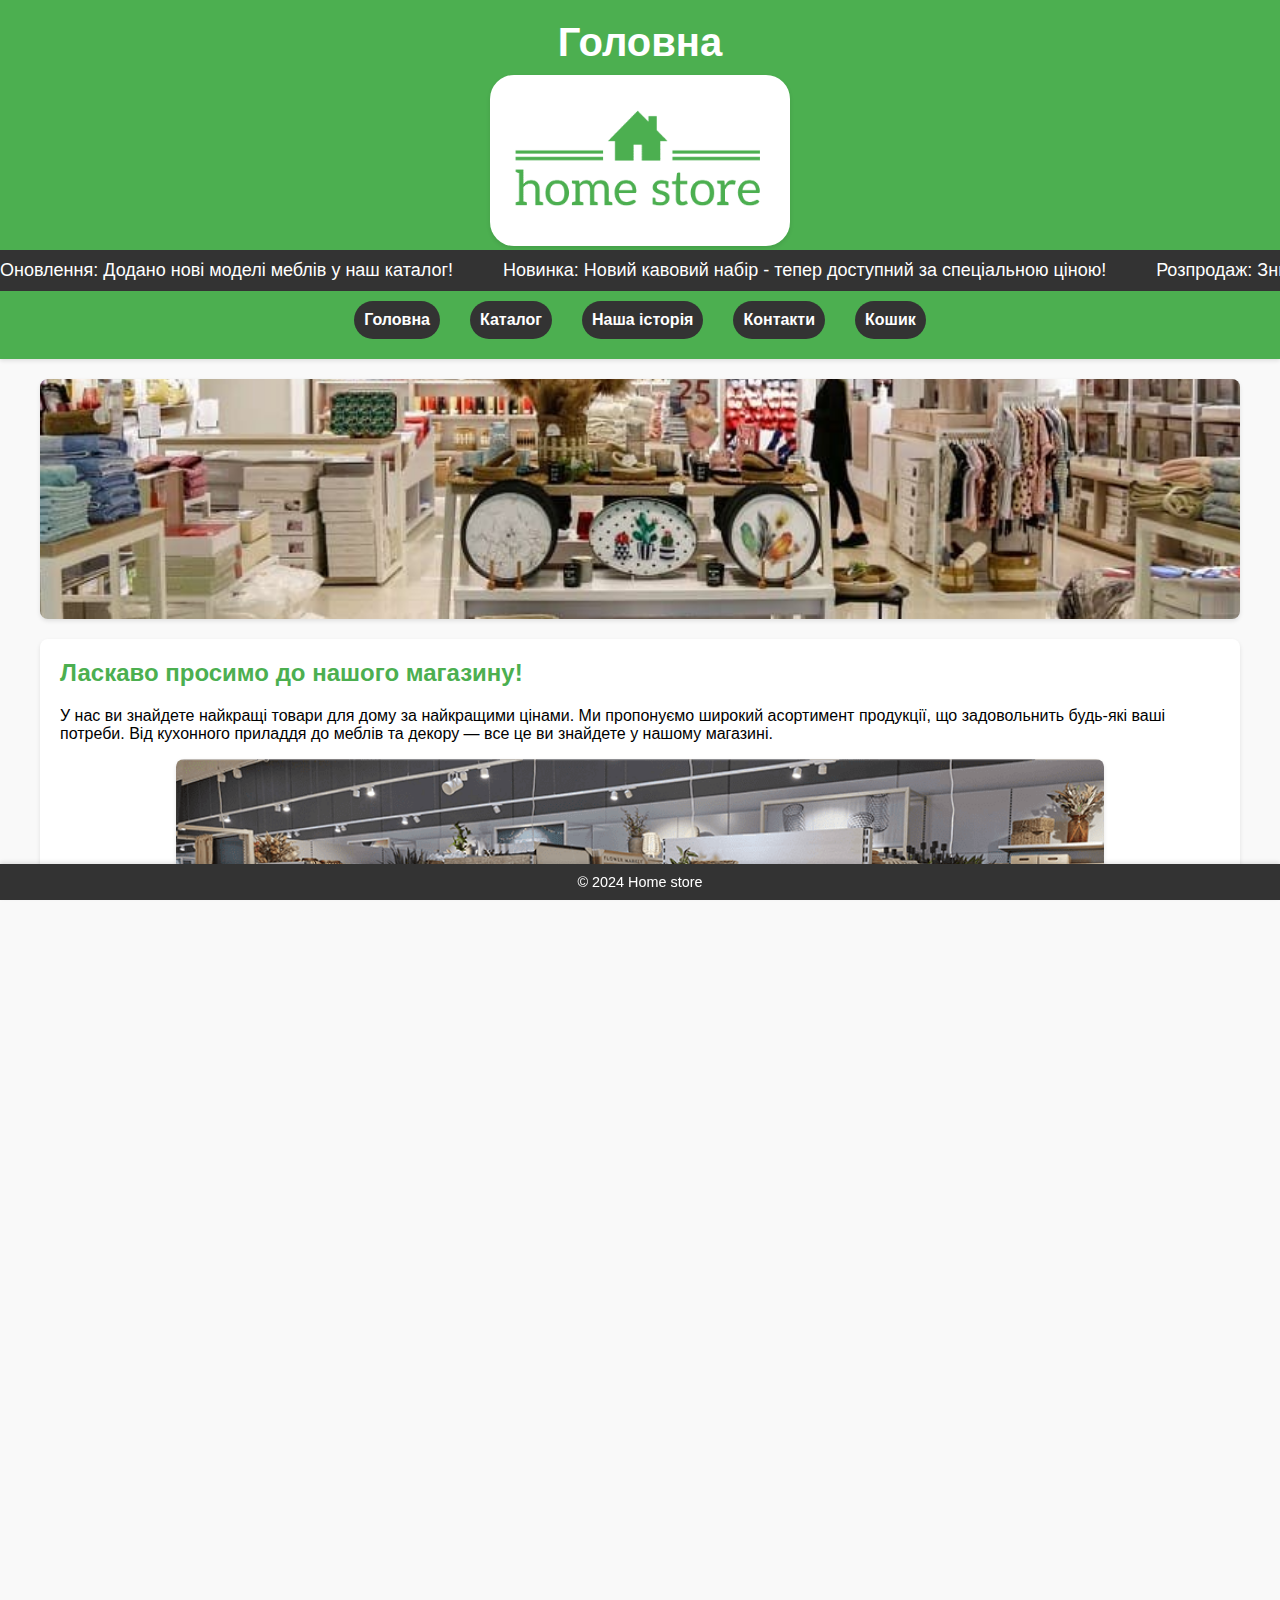
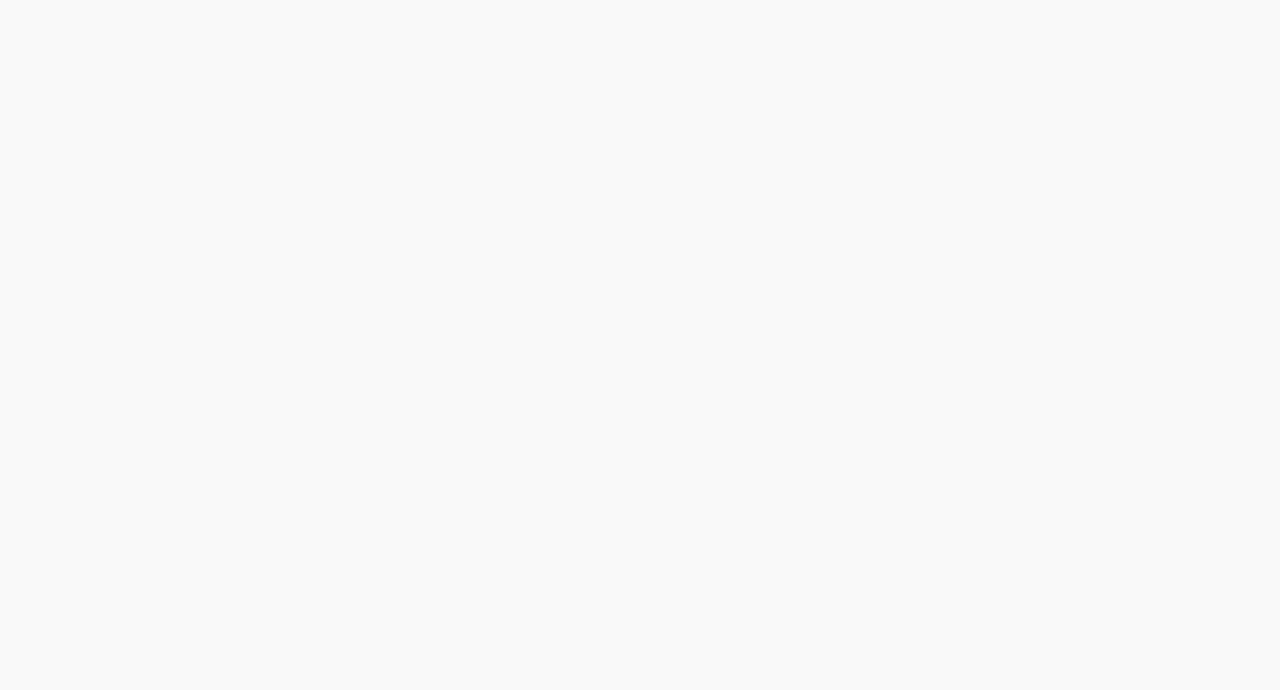
<file: index.html>
<!DOCTYPE html>
<html lang="uk">
<head>
    <meta charset="UTF-8">
    <meta name="viewport" content="width=device-width, initial-scale=1.0">
    <title>Home store</title>
    <link rel="stylesheet" href="styles.css">
</head>
<body>
<header>
    <h1>Головна</h1>
    <img src="img/logo.png" style="border-radius: 24px; margin-top: 10px;" width="300" alt="logo">
    <div class="news-ticker">
        <div class="news">
            <span>Новинка: Новий кавовий набір - тепер доступний за спеціальною ціною!</span>
            <span>Розпродаж: Знижки до 50% на кухонне приладдя!</span>
            <span>Оновлення: Додано нові моделі меблів у наш каталог!</span>
        </div>
    </div>
    <div class="burger" id="burger">
        <span></span>
        <span></span>
        <span></span>
    </div>
    <nav class="header__menu" id="headerMenu">
        <ul class="header__ul">
            <li><a href="index.html">Головна</a></li>
            <li><a href="products.html">Каталог</a></li>
            <li><a href="history.html">Наша історія</a></li>
            <li><a href="contact.html">Контакти</a></li>
            <li><a href="cart.html">Кошик</a></li>
        </ul>
    </nav>
</header>
<main>
    <section class="parallax"></section>
    <section>
        <h2>Ласкаво просимо до нашого магазину!</h2>
        <p>У нас ви знайдете найкращі товари для дому за найкращими цінами. Ми пропонуємо широкий асортимент продукції, що задовольнить будь-які ваші потреби. Від кухонного приладдя до меблів та декору — все це ви знайдете у нашому магазині.</p>
        <div style="display: flex; justify-content: center; max-width: 100%;">
            <img src="img/index/first-img.png" style="max-width: 80%; height: auto; flex: 1 1 auto;" alt="Image">
        </div>

        <p>Наші товари відрізняються високою якістю та надійністю. Ми працюємо лише з перевіреними постачальниками та пропонуємо вам продукцію відомих брендів, яким довіряють мільйони людей по всьому світу.</p>
        <p>Ми завжди раді новим клієнтам та прагнемо забезпечити найвищий рівень обслуговування. Наша команда професіоналів завжди готова допомогти вам з вибором товарів та надати консультації з будь-яких питань. Завітайте до нас та переконайтесь самі, що наш магазин — найкращий вибір для вашого дому!</p>
        <p>Не забувайте, що ми регулярно проводимо акції та розпродажі, щоб ви могли придбати улюблені товари за ще вигіднішими цінами. Підпишіться на нашу розсилку, щоб бути в курсі всіх новин та спеціальних пропозицій.</p>
        <div style="display: flex; justify-content: center; max-width: 100%;">
            <img src="img/index/second-img.jpg" style="max-width: 80%; height: auto; flex: 1 1 auto;" alt="Image">
        </div>
        <p>Дякуємо за довіру та бажаємо приємних покупок у нашому магазині!</p>
    </section>
</main>
<footer>
    <p>&copy; 2024 Home store</p>
</footer>
<script src="/js/newnews.js"></script>
<script src="/js/burger.js"></script>
</body>
</html>
</file>
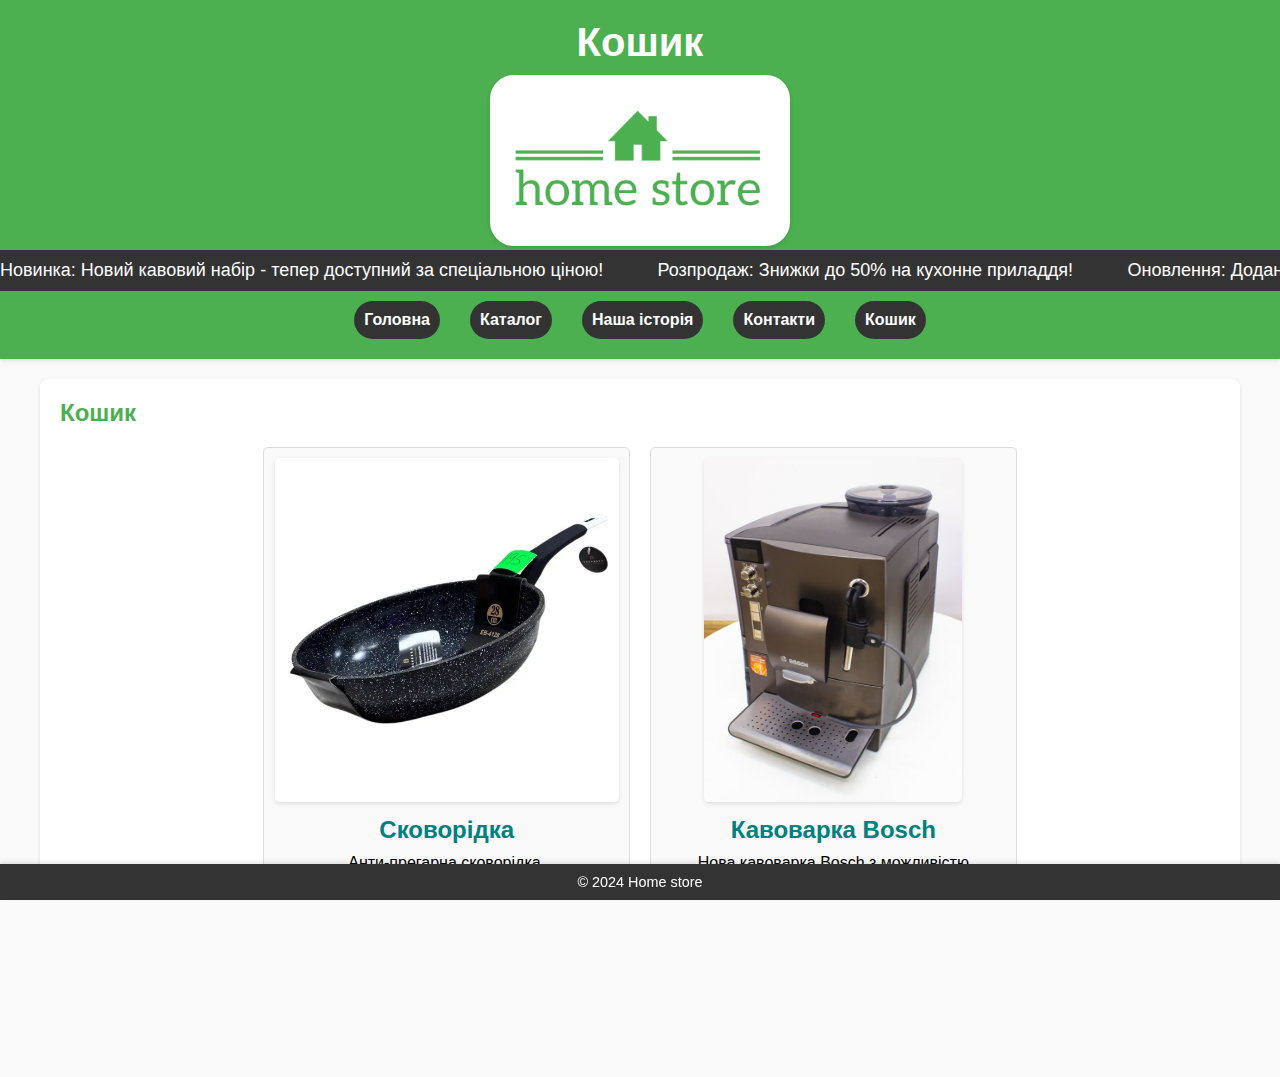
<file: cart.html>
<!DOCTYPE html>
<html lang="uk">
<head>
  <meta charset="UTF-8">
  <meta name="viewport" content="width=device-width, initial-scale=1.0">
  <title>Кошик</title>
  <link rel="stylesheet" href="styles.css">
</head>
<body>
<header>
  <h1>Кошик</h1>
  <img src="img/logo.png" style="border-radius: 24px; margin-top: 10px;" width="300" alt="logo">
  <div class="news-ticker">
    <div class="news">
        <span>Новинка: Новий кавовий набір - тепер доступний за спеціальною ціною!</span>
        <span>Розпродаж: Знижки до 50% на кухонне приладдя!</span>
        <span>Оновлення: Додано нові моделі меблів у наш каталог!</span>
    </div>
  </div>
  <div class="burger" id="burger">
    <span></span>
    <span></span>
    <span></span>
  </div>
  <nav class="header__menu" id="headerMenu">
    <ul class="header__ul">
      <li><a href="index.html">Головна</a></li>
      <li><a href="products.html">Каталог</a></li>
      <li><a href="history.html">Наша історія</a></li>
      <li><a href="contact.html">Контакти</a></li>
      <li><a href="cart.html">Кошик</a></li>
    </ul>
  </nav>
</header>
<main>
  <section>
    <h2>Кошик</h2>
    <div class="product-grid">
      <div class="product-item">
        <img src="img/items/item-1.webp" alt="Товар 1">
        <h3>Cковорідка</h3>
        <p>Анти-прегарна сковорідка.</p>
        <p class="price">1600 грн</p>
        <button  class="button">Придбати</button>
      </div>
      <div class="product-item">
        <img src="img/items/item-2.webp" alt="Кавоварка Bosch">
        <h3>Кавоварка Bosch</h3>
        <p>Нова кавоварка Bosch з можливістю приготування кави та капучіно в домашніх умовах. Ідеально підходить для любителів справжнього італійського смаку.</p>
        <p class="price">1500 грн</p>
        <button  class="button">Придбати</button>
      </div>
    </div>
  </section>
</main>
<footer>
  <p>&copy; 2024 Home store</p>
</footer>
</body>
<script src="/js/burger.js"></script>
</html>
</file>
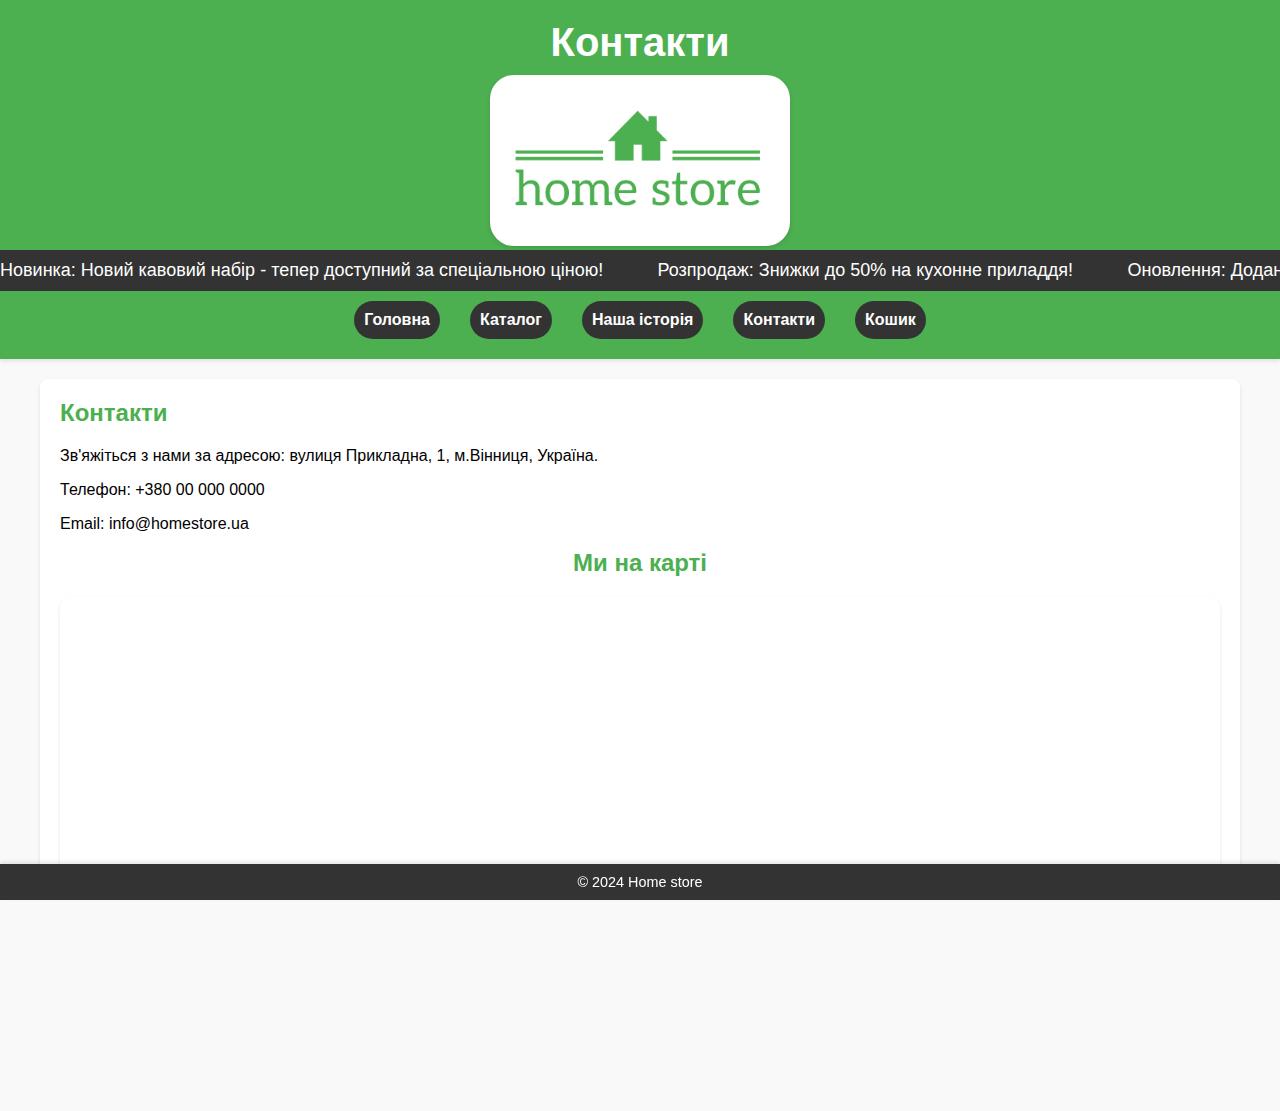
<file: contact.html>
<!DOCTYPE html>
<html lang="uk">
<head>
  <meta charset="UTF-8">
  <meta name="viewport" content="width=device-width, initial-scale=1.0">
  <title>Контакти</title>
  <link rel="stylesheet" href="styles.css">
  <style>
    .map {
      text-align: center;
    }
    iframe {
      width: 100%;
      height: 450px;
      border: 0;
      border-radius: 12px;
      box-shadow: 0 2px 4px rgba(0, 0, 0, 0.1);
    }
    @media (max-width: 600px) {
      iframe {
        height: 300px;
      }
    }
    .contact-info ul {
      list-style: none;
      padding: 0;
    }

  </style>
</head>
<body>
<header>
  <h1>Контакти</h1>
  <img src="img/logo.png" style="border-radius: 24px; margin-top: 10px;" width="300" alt="logo">
  <div class="news-ticker">
    <div class="news">
        <span>Новинка: Новий кавовий набір - тепер доступний за спеціальною ціною!</span>
        <span>Розпродаж: Знижки до 50% на кухонне приладдя!</span>
        <span>Оновлення: Додано нові моделі меблів у наш каталог!</span>
    </div>
  </div>
  <div class="burger" id="burger">
    <span></span>
    <span></span>
    <span></span>
  </div>
  <nav class="header__menu" id="headerMenu">
    <ul class="header__ul">
      <li><a href="index.html">Головна</a></li>
      <li><a href="products.html">Каталог</a></li>
      <li><a href="history.html">Наша історія</a></li>
      <li><a href="contact.html">Контакти</a></li>
      <li><a href="cart.html">Кошик</a></li>
    </ul>
  </nav>
</header>
<main>
  <section>
    <h2>Контакти</h2>
    <p>Зв'яжіться з нами за адресою: вулиця Прикладна, 1, м.Вінниця, Україна.</p>
    <p>Телефон: +380 00 000 0000</p>
    <p>Email: info@homestore.ua</p>
    <div class="map">
      <h2>Ми на карті</h2>
      <iframe
              src="https://www.google.com/maps/embed?pb=!1m18!1m12!1m3!1d10245.632666106946!2d28.451900669347116!3d49.233083546173065!2m3!1f0!2f0!3f0!3m2!1i1024!2i768!4f13.1!3m3!1m2!1s0x472c651acc3f6a5b%3A0x7c5b62a9052a320e!2z0J3QvtCy0YvRjyDQv9C-0LvRjNC90YvQuSDQstGD0YjQuNC5!5e0!3m2!1suk!2sua!4v1626949614982!5m2!1suk!2sua"
              allowfullscreen=""
              loading="lazy">
      </iframe>
    </div>
  </section>
</main>
<footer>
  <p>&copy; 2024 Home store</p>
</footer>
</body>
<script src="/js/burger.js"></script>
</html>
</file>
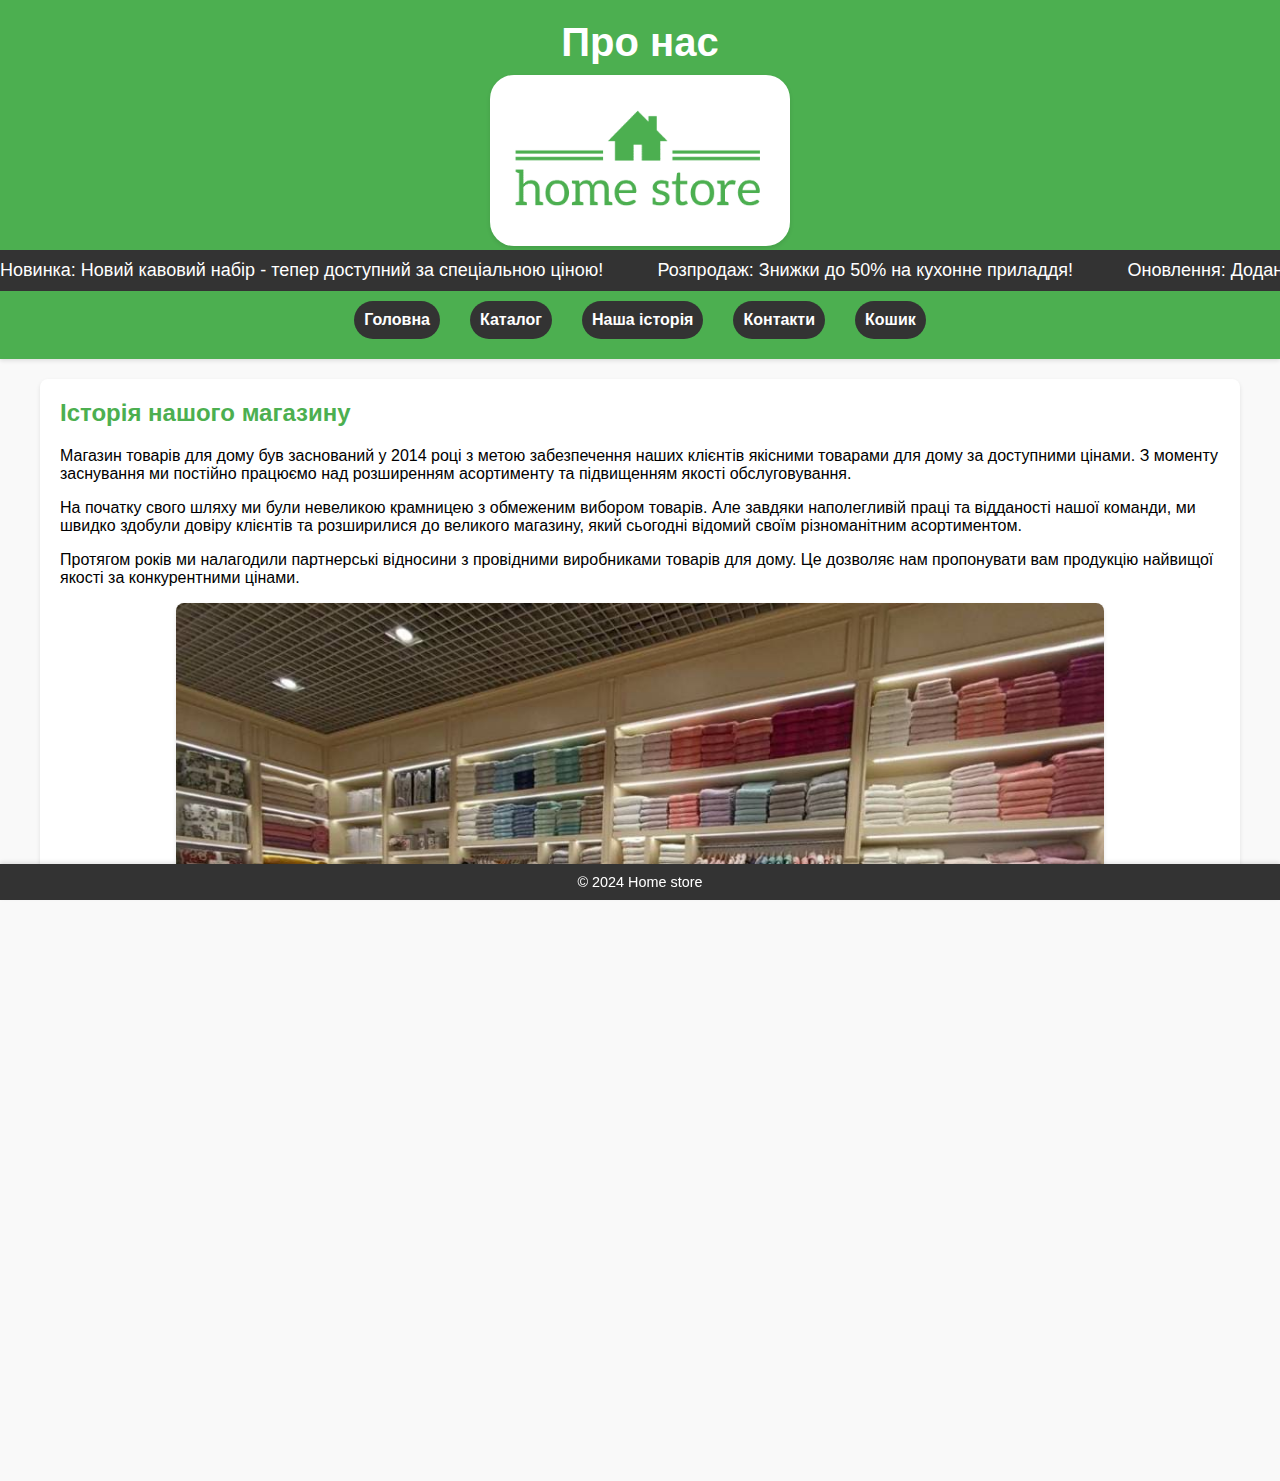
<file: history.html>
<!DOCTYPE html>
<html lang="uk">
<head>
  <meta charset="UTF-8">
  <meta name="viewport" content="width=device-width, initial-scale=1.0">
  <title>Про нас</title>
  <link rel="stylesheet" href="styles.css">
</head>
<body>
<header>
  <h1>Про нас</h1>
  <img src="img/logo.png" style="border-radius: 24px; margin-top: 10px;" width="300" alt="logo">
  <div class="news-ticker">
    <div class="news">
        <span>Новинка: Новий кавовий набір - тепер доступний за спеціальною ціною!</span>
        <span>Розпродаж: Знижки до 50% на кухонне приладдя!</span>
        <span>Оновлення: Додано нові моделі меблів у наш каталог!</span>
    </div>
  </div>
  <div class="burger" id="burger">
    <span></span>
    <span></span>
    <span></span>
  </div>
  <nav class="header__menu" id="headerMenu">
    <ul class="header__ul">
      <li><a href="index.html">Головна</a></li>
      <li><a href="products.html">Каталог</a></li>
      <li><a href="history.html">Наша історія</a></li>
      <li><a href="contact.html">Контакти</a></li>
      <li><a href="cart.html">Кошик</a></li>
    </ul>
  </nav>
</header>
<main>
  <section>
    <h2>Історія нашого магазину</h2>
    <p>Магазин товарів для дому був заснований у 2014 році з метою забезпечення наших клієнтів якісними товарами для дому за доступними цінами. З моменту заснування ми постійно працюємо над розширенням асортименту та підвищенням якості обслуговування.</p>
    <p>На початку свого шляху ми були невеликою крамницею з обмеженим вибором товарів. Але завдяки наполегливій праці та відданості нашої команди, ми швидко здобули довіру клієнтів та розширилися до великого магазину, який сьогодні відомий своїм різноманітним асортиментом.</p>
    <p>Протягом років ми налагодили партнерські відносини з провідними виробниками товарів для дому. Це дозволяє нам пропонувати вам продукцію найвищої якості за конкурентними цінами.</p>
    <div style="display: flex; justify-content: center; max-width: 100%;">
      <img src="img/history/first.jpg" style="max-width: 80%;height: auto; flex: 1 1 auto;" alt="Image">
    </div>
    <p>Ми завжди прагнемо до інновацій та вдосконалення. Наші клієнти є нашим головним пріоритетом, тому ми постійно працюємо над покращенням сервісу та забезпеченням вашого задоволення від покупок.</p>
    <p>Сьогодні наш магазин є одним з провідних на ринку товарів для дому, і ми пишаємося своєю історією та досягненнями. Ми дякуємо всім нашим клієнтам за підтримку та довіру. Ми продовжуватимемо працювати для вас та намагатися перевершити ваші очікування.</p>
  </section>
</main>
<footer>
  <p>&copy; 2024 Home store</p>
</footer>
</body>
<script src="/js/burger.js"></script>
</html>
</file>
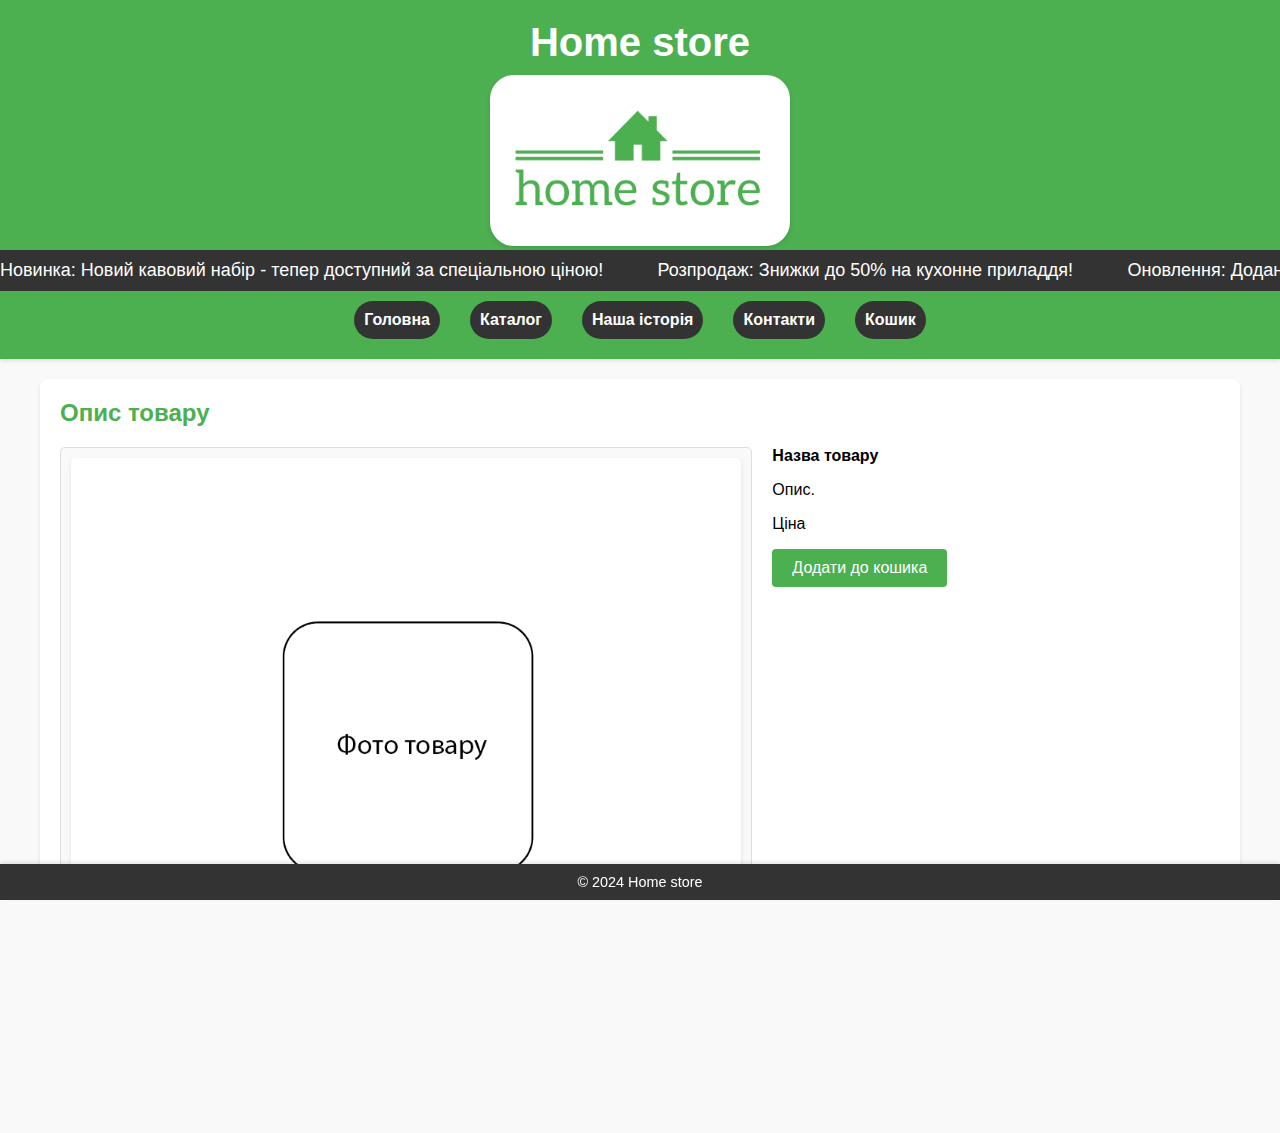
<file: product.html>
<!DOCTYPE html>
<html lang="uk">
<head>
  <meta charset="UTF-8">
  <meta name="viewport" content="width=device-width, initial-scale=1.0">
  <title>Опис товару</title>
  <link rel="stylesheet" href="styles.css">
</head>
<body>
<header>
  <h1>Home store</h1>
  <img src="img/logo.png" style="border-radius: 24px; margin-top: 10px;" width="300" alt="logo">
  <div class="news-ticker">
    <div class="news">
        <span>Новинка: Новий кавовий набір - тепер доступний за спеціальною ціною!</span>
        <span>Розпродаж: Знижки до 50% на кухонне приладдя!</span>
        <span>Оновлення: Додано нові моделі меблів у наш каталог!</span>
    </div>
  </div>
  <div class="burger" id="burger">
      <span></span>
      <span></span>
      <span></span>
  </div>
  <nav class="header__menu" id="headerMenu">
    <ul class="header__ul"> 
      <li><a href="index.html">Головна</a></li>
      <li><a href="products.html">Каталог</a></li>
      <li><a href="history.html">Наша історія</a></li>
      <li><a href="contact.html">Контакти</a></li>
      <li><a href="cart.html">Кошик</a></li>
    </ul>
  </nav>
</header>
<main>
  <section>
    <h2>Опис товару</h2>
    <div style="display: flex; width: 100%;">
      <div class="product-item" style="width: auto;">
        <img src="img/empty.png" style="max-height: 600px; width: 100%" alt="Empty">
      </div>
      <div style="display: flex; justify-content: center">
        <div style="padding-left: 20px">
        <p style="font-weight: bold; margin: 0;">Назва товару</p>
        <p>Опис.</p>
        <p class="price">Ціна</p>
        <button>Додати до кошика</button>
        </div>
      </div>
    </div>
  </section>
</main>
<footer>
  <p>&copy; 2024 Home store</p>
</footer>
</body>
<script src="/js/burger.js"></script>
</html>
</file>
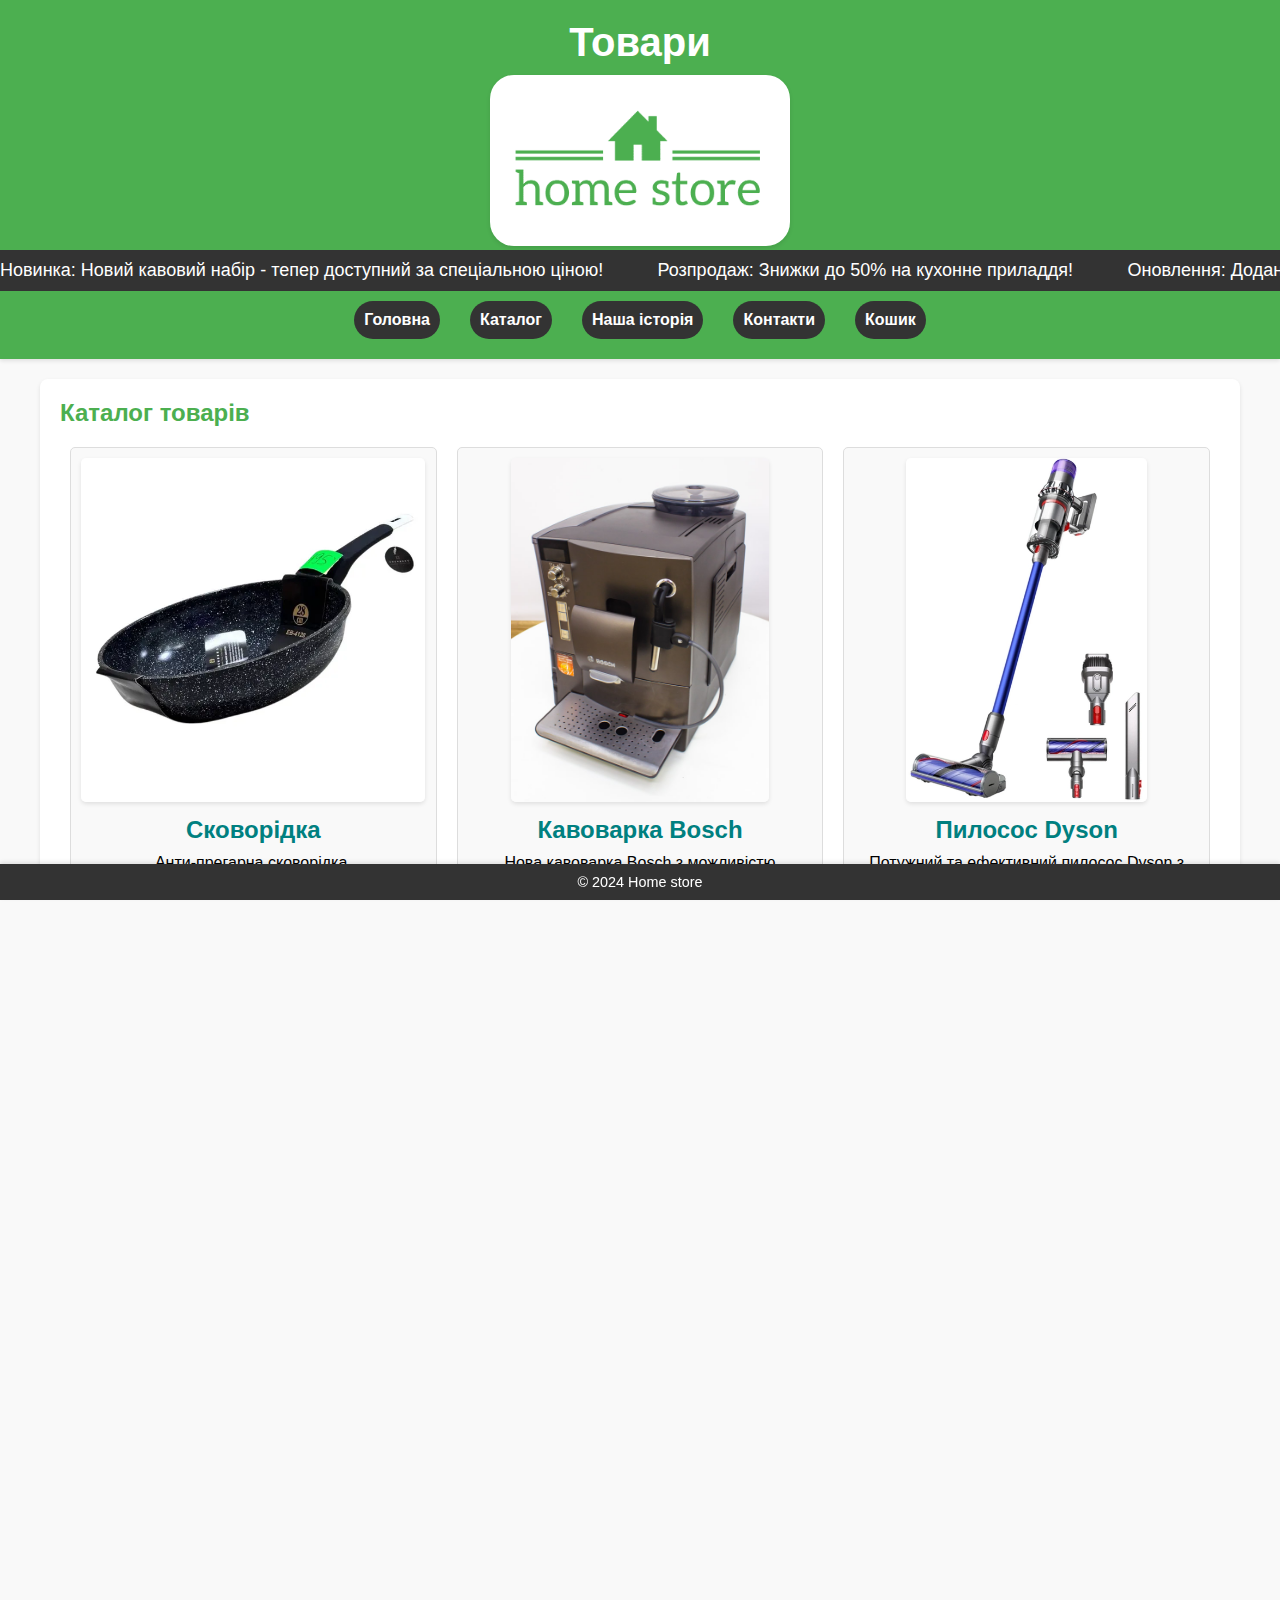
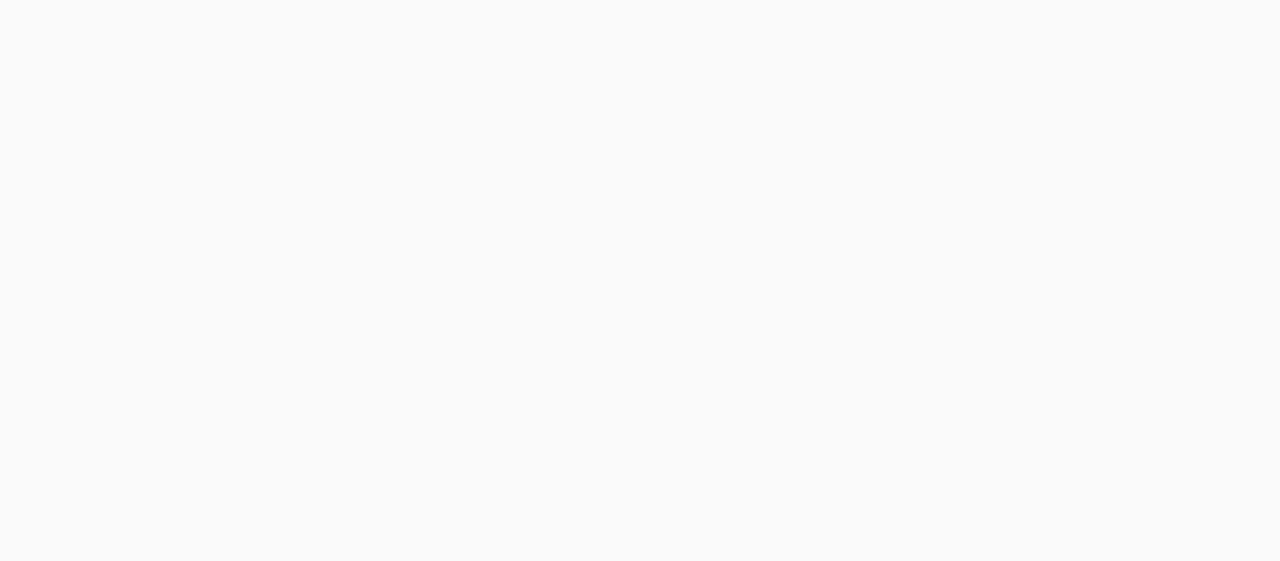
<file: products.html>
<!DOCTYPE html>
<html lang="uk">
<head>
  <meta charset="UTF-8">
  <meta name="viewport" content="width=device-width, initial-scale=1.0">
  <title>Каталог товарів</title>
  <link rel="stylesheet" href="styles.css">
</head>
<body>
<header>
  <h1>Товари</h1>
  <img src="img/logo.png" style="border-radius: 24px; margin-top: 10px;" width="300" alt="logo">
  <div class="news-ticker">
    <div class="news">
        <span>Новинка: Новий кавовий набір - тепер доступний за спеціальною ціною!</span>
        <span>Розпродаж: Знижки до 50% на кухонне приладдя!</span>
        <span>Оновлення: Додано нові моделі меблів у наш каталог!</span>
    </div>
  </div>
  <div class="burger" id="burger">
    <span></span>
    <span></span>
    <span></span>
  </div>
  <nav class="header__menu" id="headerMenu">
    <ul class="header__ul">
      <li><a href="index.html">Головна</a></li>
      <li><a href="products.html">Каталог</a></li>
      <li><a href="history.html">Наша історія</a></li>
      <li><a href="contact.html">Контакти</a></li>
      <li><a href="cart.html">Кошик</a></li>
    </ul>
  </nav>
</header>
<main>
  <section>
    <h2>Каталог товарів</h2>
    <div class="product-grid">
      <div class="product-item">
        <img src="img/items/item-1.webp" alt="Товар 1">
        <h3>Cковорідка</h3>
        <p>Анти-прегарна сковорідка.</p>
        <p class="price">1600 грн</p>
        <a href="product.html?id=1" class="button">Детальніше</a>
      </div>
      <div class="product-item">
        <img src="img/items/item-2.webp" alt="Кавоварка Bosch">
        <h3>Кавоварка Bosch</h3>
        <p>Нова кавоварка Bosch з можливістю приготування кави та капучіно в домашніх умовах. Ідеально підходить для любителів справжнього італійського смаку.</p>
        <p class="price">1500 грн</p>
        <a href="product.html?id=1" class="button">Детальніше</a>
      </div>
      <div class="product-item">
        <img src="img/items/item-3.webp" alt="Пилосос Dyson">
        <h3>Пилосос Dyson</h3>
        <p>Потужний та ефективний пилосос Dyson з технологією циклонного очищення повітря, яка забезпечує максимальне збирання пилу та бруду.</p>
        <p class="price">30000 грн</p>
        <a href="product.html?id=2" class="button">Детальніше</a>
      </div>
      <div class="product-item">
        <img src="img/items/item-4.webp" alt="Мікрохвильова піч LG">
        <h3>Мікрохвильова піч LG</h3>
        <p>Нова мікрохвильова піч LG з функцією гриля та автоматичними програмами приготування. Ідеально підходить для швидкого та зручного приготування їжі.</p>
        <p class="price">2000 грн</p>
        <a href="product.html?id=3" class="button">Детальніше</a>
      </div>
      <div class="product-item">
        <img src="img/items/item-5.webp" alt="Покривало для ліжка">
        <h3>Покривало для ліжка</h3>
        <p>Елегантне покривало для ліжка, виготовлене з високоякісної тканини. Додає комфорту та стилю до вашої спальні.</p>
        <p class="price">800 грн</p>
        <a href="product.html?id=7" class="button">Детальніше</a>
      </div>
      <div class="product-item">
        <img src="img/items/item-6.webp" alt="Полотенце">
        <h3>Рушник</h3>
        <p>М'яке та пухнасте полотенце з натуральної тканини. Ідеально підходить для використання в ванній кімнаті.</p>
        <p class="price">150 грн</p>
        <a href="product.html?id=8" class="button">Детальніше</a>
      </div>
      <div class="product-item">
        <img src="img/items/item-7.webp" alt="Скатертина">
        <h3>Скатертина</h3>
        <p>Стильна скатертина з вишивкою, яка додасть атмосфери святкового столу у вашому будинку. Виготовлена з міцної тканини.</p>
        <p class="price">300 грн</p>
        <a href="product.html?id=9" class="button">Детальніше</a>
      </div>

    </div>
  </section>
</main>
<footer>
  <p>&copy; 2024 Home store</p>
</footer>
</body>
<script src="/js/burger.js"></script>
</html>
</file>
<file: styles.css>
body {
    font-family: 'Segoe UI', Tahoma, Geneva, Verdana, sans-serif;
    margin: 0;
    padding: 0;
    height: 100%;
    background-color: #f9f9f9;
    overflow-x: hidden;
}
html{
    margin: 0;
    padding: 0;
    height: 100%;
    overflow-x: hidden;
}

header {
    background-color: #4CAF50;
    color: white;
    padding: 20px 0;
    text-align: center;
    box-shadow: 0 2px 4px rgba(0, 0, 0, 0.1);
}

header h1 {
    margin: 0;
    font-size: 2.5em;
}

nav ul {
    list-style: none;
    padding: 0;
    display: flex;
    justify-content: center;
    margin: 10px 0 0 0;
}

nav ul li {
    margin: 0 15px;
    border: 0;
    border-radius: 24px;
    background-color: #333333;
}

nav ul li a {
    color: white;
    text-decoration: none;
    font-weight: bold;
    transition: color 0.3s;
}

nav ul li a:hover {
    color: #4CAF50;
}

.burger {
    display: none;
    flex-direction: column;
    justify-content: space-around;
    width: 25px;
    height: 20px;
    cursor: pointer;
    margin: 5px auto;
}

.burger span {
    background-color: #222;
    height: 3px;
    width: 100%;
    transition: all 0.3s;
}

main {
    padding: 20px;
    max-width: 1200px;
    margin: auto;
}

section {
    background: white;
    padding: 20px;
    margin-bottom: 20px;
    border-radius: 8px;
    box-shadow: 0 2px 4px rgba(0, 0, 0, 0.1);
}

footer {
    background-color: #333;
    color: white;
    text-align: center;
    padding: 10px 0;
    position: fixed;
    bottom: 0;
    width: 100%;
    box-shadow: 0 -2px 4px rgba(0, 0, 0, 0.1);
}

footer p {
    margin: 0;
    font-size: 0.9em;
}

h2 {
    color: #4CAF50;
    margin-top: 0;
}

table {
    width: 100%;
    border-collapse: collapse;
    margin: 20px 0;
}

table, th, td {
    border: 1px solid #ddd;
}

th, td {
    padding: 12px;
    text-align: left;
}

th {
    background-color: #f2f2f2;
}

button {
    background-color: #4CAF50;
    color: white;
    padding: 10px 20px;
    border: none;
    border-radius: 4px;
    cursor: pointer;
    font-size: 1em;
    transition: background-color 0.3s, transform 0.2s;
}

button:hover {
    background-color: #45a049;
    transform: scale(1.05);
}

button:active {
    transform: scale(1);
}

img {
    max-width: 100%;
    height: auto;
    border-radius: 8px;
    box-shadow: 0 2px 4px rgba(0, 0, 0, 0.1);
}

ul {
    list-style: none;
    padding: 0;
}

ul li {
    background: #f9f9f9;
    margin: 10px 0;
    padding: 10px;
    border: 1px solid #ddd;
    border-radius: 4px;
    transition: background-color 0.3s, box-shadow 0.3s;
}

ul li a {
    text-decoration: none;
    color: #333;
    display: block;
    transition: color 0.3s;
}

ul li:hover {
    background-color: #f1f1f1;
    box-shadow: 0 2px 4px rgba(0, 0, 0, 0.1);
}

ul li a:hover {
    color: #4CAF50;
}

.product-grid {
    display: flex;
    flex-wrap: wrap;
    gap: 20px;
    justify-content: center;
}

.product-item {
    background-color: #f9f9f9;
    border: 1px solid #ddd;
    border-radius: 5px;
    padding: 10px;
    text-align: center;
    width: calc(33.333% - 20px);
    box-sizing: border-box;
    min-width: 320px;
    transition: transform 0.3s, box-shadow 0.3s;
}
.product-item.lg {
    width: 100% !important;
}
.product-item img {
    max-width: 100%;
    max-height: 344px;
    border-radius: 5px;
}

.product-item h3 {
    margin: 10px 0;
    font-size: 1.5em;
    color: #008080;
}

.product-item p {
    margin: 10px 0;
}
.product-item a {
    color: #4CAF50;
}

.product-item .price {
    font-size: 1.2em;
    color: #ff5722;
}

.product-item:hover {
    transform: translateY(-5px);
    box-shadow: 0 4px 8px rgba(0, 0, 0, 0.1);
}

/* ================================= */

.news-ticker {
    background-color: #333;
    color: #fff;
    padding: 10px 0;
    overflow: hidden;
    position: relative;
}

.news {
    display: inline-block;
    white-space: nowrap;
    animation: scroll 20s linear infinite;
}

.news span {
    margin-right: 50px;
    font-size: 18px;
}

@keyframes scroll {
    0% {
        transform: translateX(100%);
    }
    100% {
        transform: translateX(-100%);
    }
}


/* ============================ */
.parallax {
    background-image: url('/img/index/second-img.jpg');
    height: 200px;
    background-attachment: fixed;
    background-position: center;
    background-repeat: no-repeat;
    background-size: cover;
}

/* =================================== */

@media (max-width: 767.98px) {
    header h1{
        margin: 0;
        font-size: 1.6em;
    }
    header img{
        width: 150px;
    }
    .news-ticker {
        background-color: #333;
        color: #fff;
        padding: 5px 0;
        overflow: hidden;
        position: relative;
    }    
    .news span {
        margin-right: 50px;
        font-size: 16px;
    }

    nav ul {
        margin: 8px 0 0 0;
    }
    
    nav ul li {
        margin: 0 10px;
    }
    
    nav ul li a {
        font-size: 12px;
    }
}


@media (max-width: 462px) {
    .burger {
        display: flex;
    }

    .header__menu{
        display: none;
        flex-direction: column;
        align-items: center;
    }

    .header__menu.active {
        display: block;
    }

    .header__ul {
        flex-direction: column;;
        gap: 10px;
        height: 100%;
        background-color: #4CAF50;
    }

    .header__ul li {
        text-align: center;
    }
}
</file>
